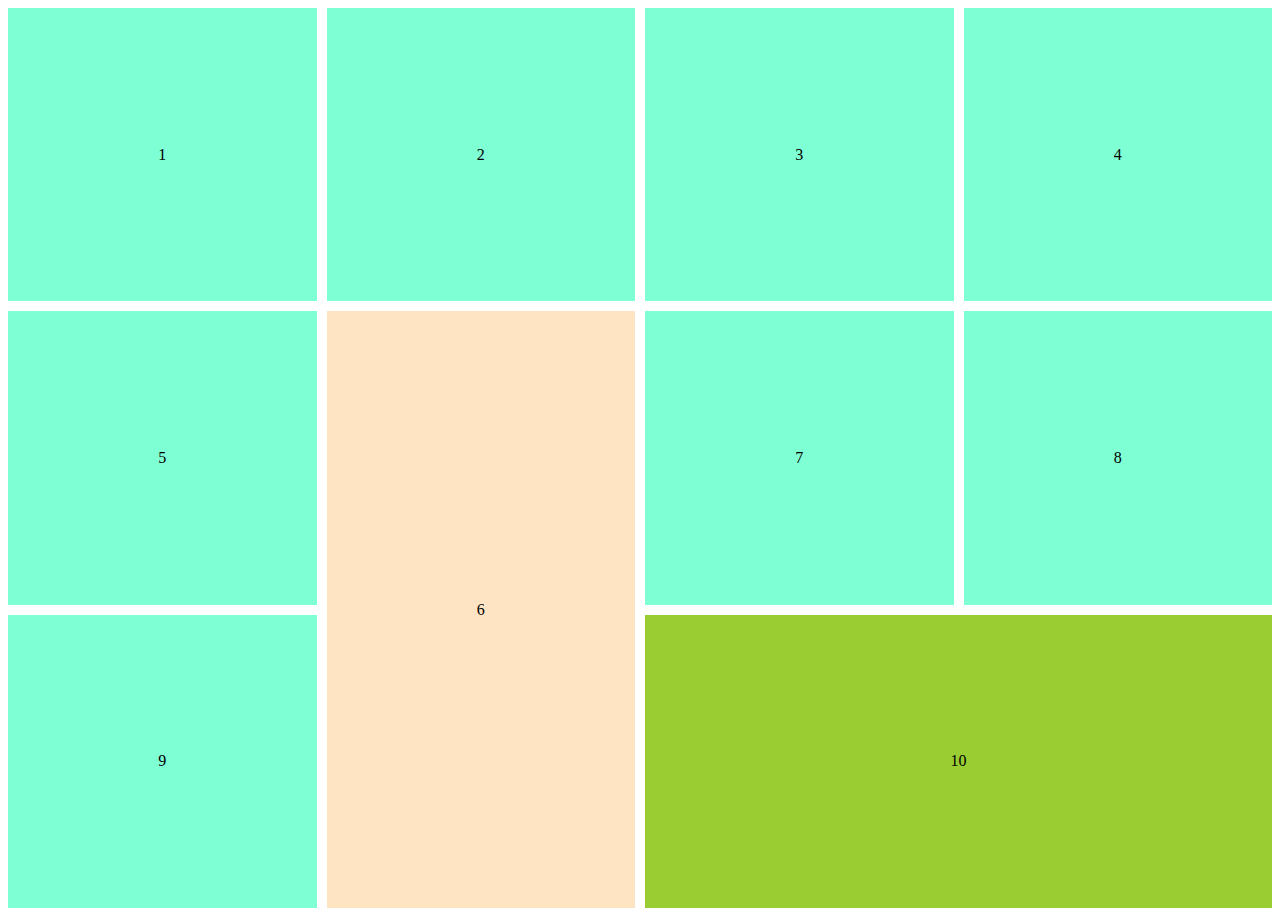
<file: Clase 1/index.html>
<!DOCTYPE html>
<html lang="en">
  <head>
    <meta charset="UTF-8" />
    <meta http-equiv="X-UA-Compatible" content="IE=edge" />
    <meta name="viewport" content="width=device-width, initial-scale=1.0" />
    <title>Grid</title>
    <link rel="stylesheet" href="style.css" />
  </head>
  <body>
    <main>
      <div>1</div>
      <div>2</div>
      <div>3</div>
      <div>4</div>
      <div>5</div>
      <div>6</div>
      <div>7</div>
      <div>8</div>
      <div>9</div>
      <div>10</div>
    </main>
  </body>
</html>
</file>
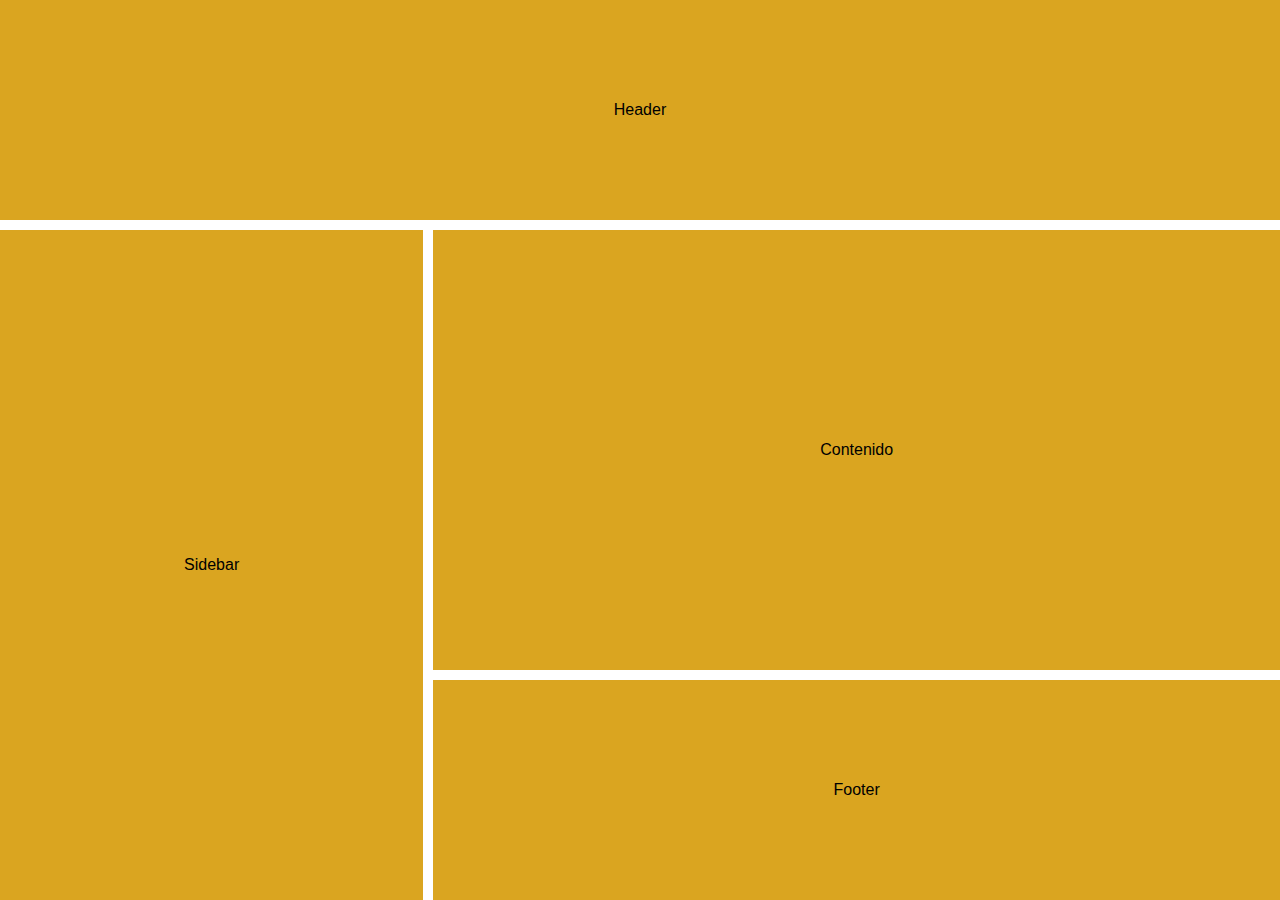
<file: Clase 3/index.html>
<!DOCTYPE html>
<html lang="en">
  <head>
    <meta charset="UTF-8" />
    <meta http-equiv="X-UA-Compatible" content="IE=edge" />
    <meta name="viewport" content="width=device-width, initial-scale=1.0" />
    <title>Grid</title>
    <link rel="stylesheet" href="style.css" />
  </head>
  <body>
    <main>
      <header>Header</header>
      <aside>Sidebar</aside>
      <article>Contenido</article>
      <footer>Footer</footer>
    </main>
  </body>
</html>
</file>
<file: Clase 1/style.css>
main {
  height: 100vh;
  /* Se establece el contenedor main como un Grid container */
  display: grid;
  /* Añade un espacio entre las filas y las columnas, igual acepta dos valores <'row-gap'> <'column-gap'> */
  gap: 10px;
  /* Defiene las columnas en nuestro grid */
  grid-template-columns: auto auto auto auto; /* auto divide la cantidad de columnas de manera automatica */
  /* grid-template-columns: 1fr 3fr 1fr; fr: distribuye en manera de fracciones el contenido de nuestro grid */
  /* La distribución queda de la siguiente manera: 1/5 3/5 1/5 */
  grid-template-rows: auto auto auto; /* Los mismo que se aplico a las columnas aplica a las filas */
}

div {
  display: flex;
  justify-content: center;
  align-items: center;
  background-color: aquamarine;
}

div:nth-child(10) {
  background-color: yellowgreen;
  /* Determina el tamaño del item dentro del grid recive dos parametros separados por / */
  /* 'grid-column-start' / 'grid-column-end'. Recive tanto valores positvos como negativos*/
  grid-column: 3 / -1;
}

div:nth-child(6) {
  background-color: bisque;
  grid-column: 2;
  /* Determina le tamaño de la fila al giual que el grid-column */
  grid-row: 2 / -1;
}
</file>
<file: Clase 3/style.css>
* {
  margin: 0;
  padding: 0;
}

main {
  height: 100vh;
  display: grid;
  gap: 10px;

  grid-template:
  /* Se le asigna nombres a las grid lines */
    /* Se nombran todas las filas de nuestro grid */
    [header-start] 1fr
    [header-end contenido-start] 2fr
    [contenido-end footer-start] 1fr
    [footer-end] /
    /* Se nombran todas las columnas de nuestro grid */
    [sidebar-start] 1fr
    [sidebar-end contenido-start] 2fr
    [contenido-end];
}

main > * {
  font-family: sans-serif;
  background: goldenrod;
  display: flex;
  justify-content: center;
  align-items: center;
}

/* Se asigna las columns y los rows con los nombres asignados previmanete */

/* article {
  grid-column: contenido-start;
} */

/* footer {
  grid-column: contenido-start;
} */

header {
  grid-area: header-start / sidebar-start / header-end / contenido-end;
}

aside {
  grid-area: contenido-start / sidebar-start / footer-end / sidebar-end;
}

article {
  grid-area: contenido-start / contenido-start / contenido-end / contenido-end;
}

footer {
  grid-area: footer-start / contenido-start / footer-end / contenido-end;
}
</file>
